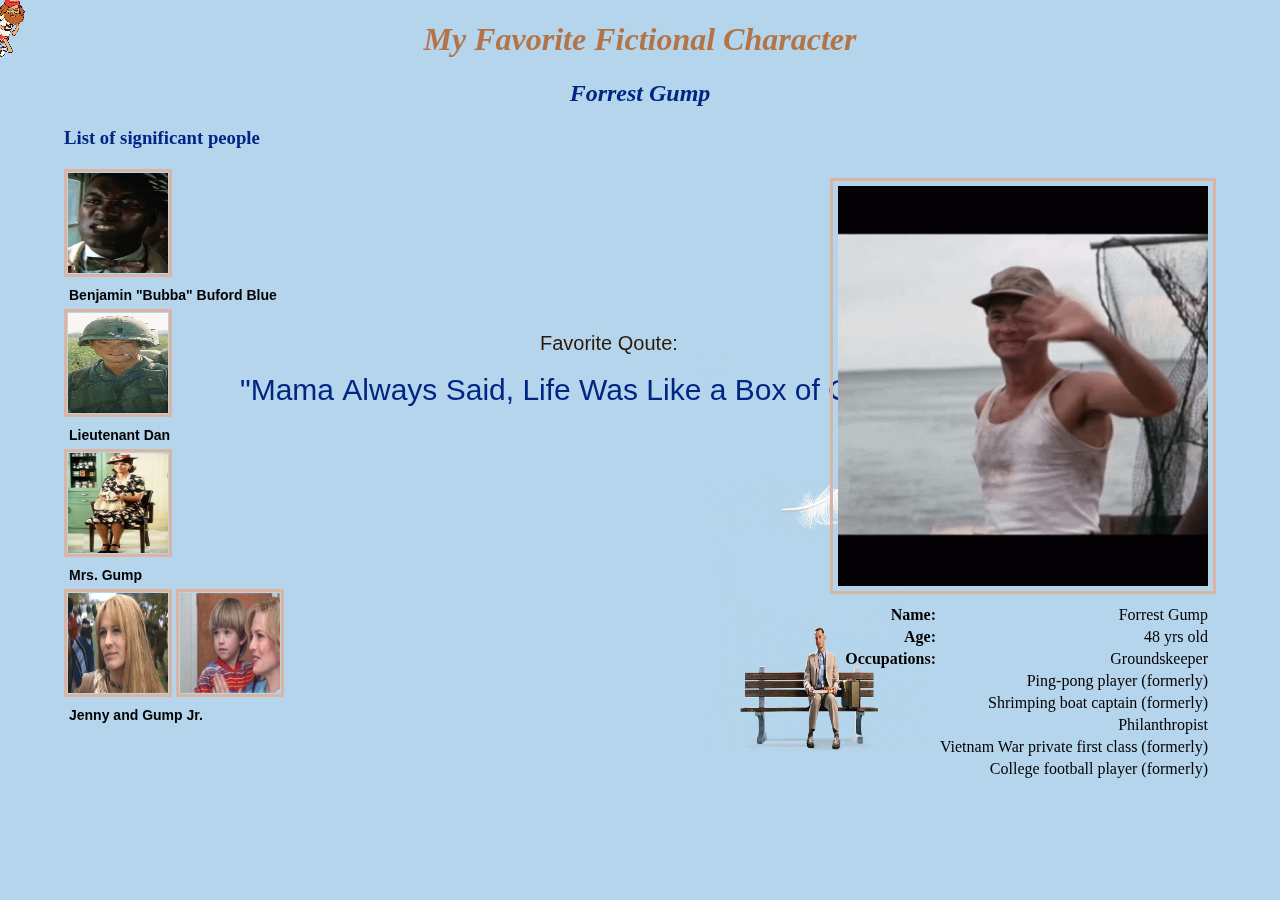
<file: p5js/p5js.html>
<!DOCTYPE html>
<html lang="en">
  <head>
    <meta charset="utf-8" />
    <meta name="viewport" content="width=device-width, initial-scale=1.0">

    <title>Favorite Fictional Character</title>

    <link rel="stylesheet" type="text/css" href="style.css">

    <script src="libraries/p5.min.js"></script>
    <script src="libraries/p5.sound.min.js"></script>
  </head>

  <body>
    
    <script src="sketch.js"></script>
    <div>
      <h1>My Favorite Fictional Character</h1>
      <h2>Forrest Gump</h2>
    </div>

    <p>
      <h3>List of significant people</h3>
      <div class="left">
        
        <figure>
          <img src="../media/images/Bubba-02.webp" class="img2" >
          <figcaption>Benjamin "Bubba" Buford Blue </figcaption>
          <img src="../media/images/GarySiniseDanTaylorForrestGump94.webp" class="img2">
          <figcaption>Lieutenant Dan</figcaption>
          <img src="../media/images/Mrs-Gump-forrest-gump.webp" class="img2">
          <figcaption>Mrs. Gump</figcaption>
          <img src="../media/images/Jenny_as_hypee.webp" class="img2">
          <img src="../media/images/Forrest_Gump_Jr.webp" class="img2">
          <figcaption>Jenny and Gump Jr.</figcaption>
       </figure>
      
      
      

      
     

      </div>
        
      <div class="right">
      <img src = "../media/images/forest-gump.gif">
    </div>

  <div class="right">
    <table>
      <tr>
        <th>Name: </th>
        <td>Forrest Gump</td>
      </tr>
      <tr>
        <th>Age: </tg>
        <td>48 yrs old</td>
        
      </tr>
      <tr>
        <th>Occupations: </th>
        <td>Groundskeeper</td>
      </tr>
      <tr>
        <th></th>
        <td>Ping-pong player (formerly)</td>
      </tr>
      <tr>
        <th></th>
        <td>Shrimping boat captain (formerly)</td>
      </tr>
      <tr>
        <th></th>
        <td>Philanthropist</td>
      </tr>
      <tr>
        <th></th>
        <td>Vietnam War private first class (formerly) </td>
      </tr>
      <tr>
        <th></th>
        <td>College football player (formerly)</td>
      </tr>
     
    </table>
  </div>
  </p>
    
  </body>
</html>
</file>
<file: p5js/style.css>
html, body {
  margin: 0;
  padding: 0;
}

canvas {
  display: block;
  margin-left: auto;
  margin-right: auto;
  
}

h1 {
  display: block;
  color: #B37548;
  text-align: center;
  font-style: oblique 10deg;
  
  
}

h2{
text-align: center;
color: #012583;
font-style: italic;

}
h3{
  color:#012583;
  margin-left: 5%;
}

p{
  margin-top: auto;
}

table{
  margin-left: auto;
  margin-right: 5px;  
  margin-top: 5px;
  
}


img{
 
      width: 370px;
      height: 400px;
      border: 3px solid #DBB5A2;
      margin-top: 10px;
      padding: 5px;
}

.img2{
  padding: 1px;
  margin-top: 1px;
  width: 100px;
  height: 100px;
}
.left{
  text-align: left;
  float: left;
  margin-left: 5%;
}
.textfloatright{
  margin-left: 10%;
}
.right{
  background-color: rgba(0,0,0,0);
  text-align: right;
  margin-right: 5%;
  
}

figure {
   display: block;
   margin: 0;
   padding: 0;
}
figcaption {
   font-family: Arial, sans-serif;
   font-size: 14px;
   font-weight: bold;
   color: black;
   margin-top: 1px;
   padding: 5px;
}
</file>
